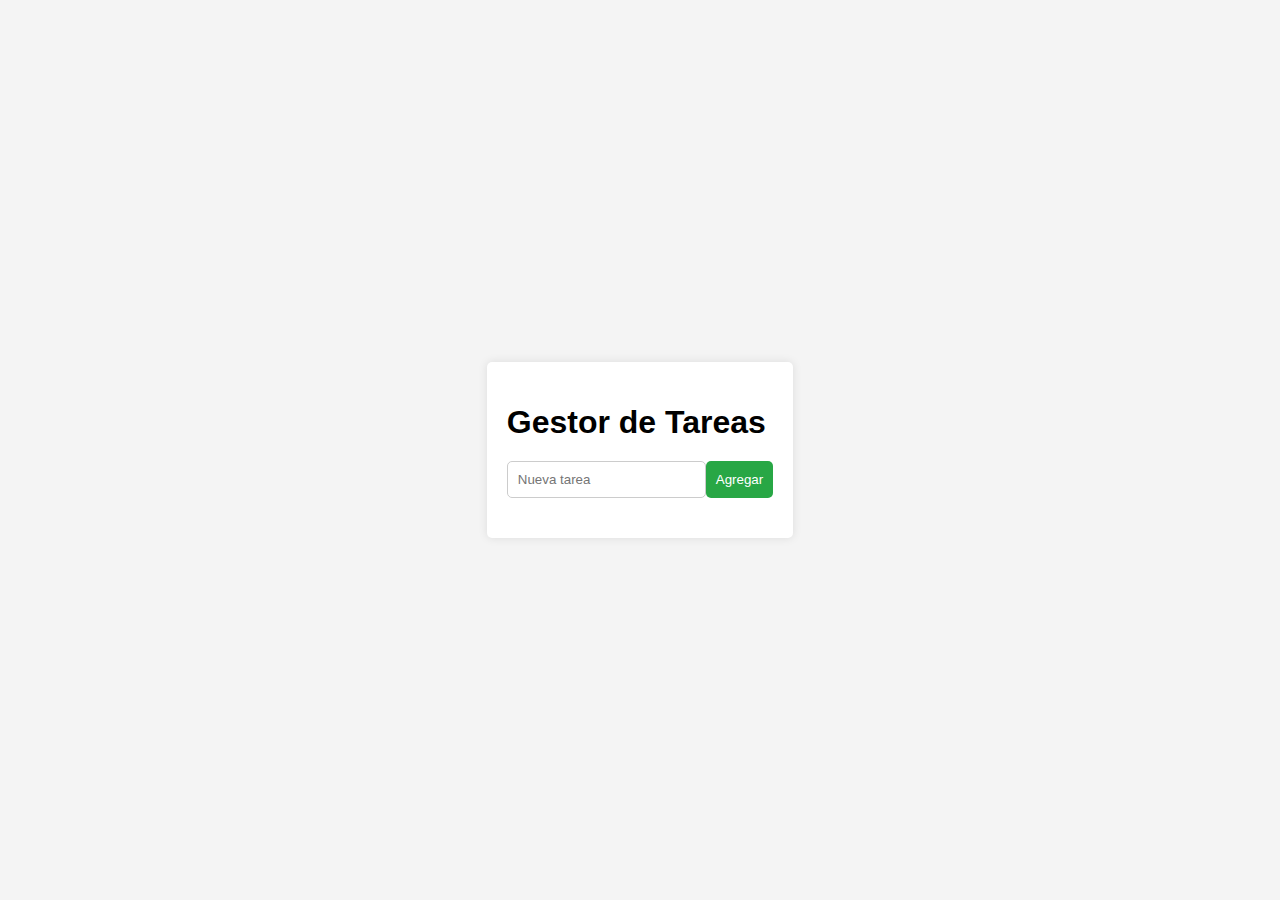
<file: gestor de tareas/index.html>
<!DOCTYPE html>
<html lang="es">
<head>
    <meta charset="UTF-8">
    <meta name="viewport" content="width=device-width, initial-scale=1.0">
    <title>Gestor de Tareas</title>
    <link rel="stylesheet" href="styles.css">
</head>
<body>
    <div class="contenedor">
        <h1>Gestor de Tareas</h1>
        <form id="formulario-tarea">
            <input type="text" id="entrada-tarea" placeholder="Nueva tarea">
            <button type="submit">Agregar</button>
        </form>
        <ul id="lista-tareas"></ul>
    </div>
    <script src="app.js"></script>
</body>
</html>
</file>
<file: gestor de tareas/styles.css>
body {
    font-family: Arial, sans-serif;
    background-color: #f4f4f4;
    display: flex;
    justify-content: center;
    align-items: center;
    height: 100vh;
    margin: 0;
}

.contenedor {
    background: #fff;
    padding: 20px;
    border-radius: 5px;
    box-shadow: 0 0 10px rgba(0, 0, 0, 0.1);
}

h1 {
    margin-bottom: 20px;
}

form {
    display: flex;
    margin-bottom: 20px;
}

input {
    flex: 1;
    padding: 10px;
    border: 1px solid #ccc;
    border-radius: 5px;
}

button {
    padding: 10px;
    border: none;
    background: #28a745;
    color: #fff;
    border-radius: 5px;
    cursor: pointer;
}

button:hover {
    background: #218838;
}

ul {
    list-style: none;
    padding: 0;
}

li {
    background: #f4f4f4;
    padding: 10px;
    border: 1px solid #ccc;
    border-radius: 5px;
    margin-bottom: 10px;
    display: flex;
    justify-content: space-between;
    align-items: center;
}

li.completada {
    text-decoration: line-through;
    color: #888;
}

li button {
    background: #dc3545;
    border: none;
    color: #fff;
    padding: 5px 10px;
    border-radius: 5px;
    cursor: pointer;
}

li button:hover {
    background: #c82333;
}

li .editar {
    background: #ffc107;
}

li .editar:hover {
    background: #e0a800;
}

li .completar {
    background: #28a745;
}

li .completar:hover {
    background: #218838;
}
</file>
